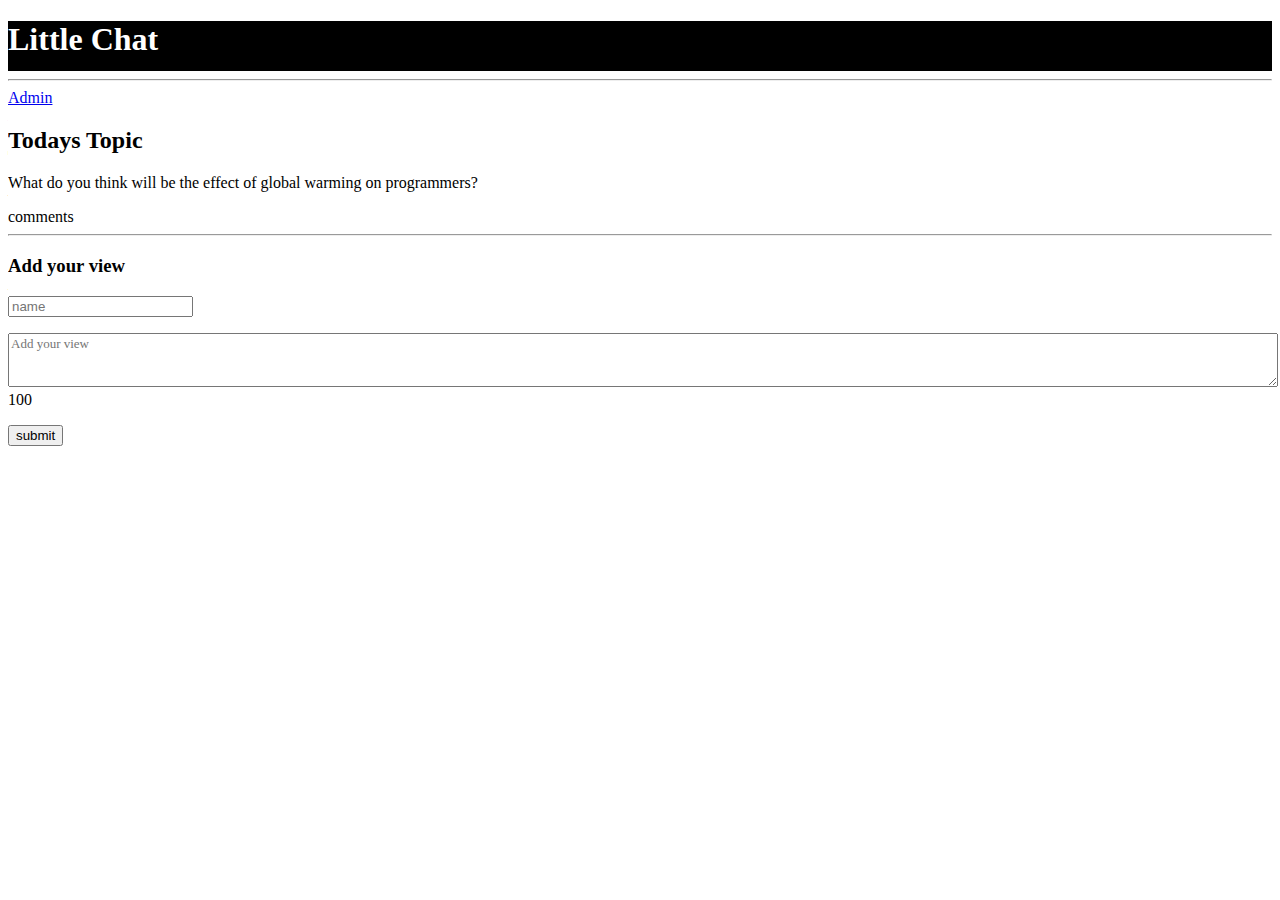
<file: index.html>
<!doctype html>
<html lang="en" ng-app="mainapp">
<head>
	<title>Little Chat</title>
	<meta charset="utf-8">
	<meta name="viewport" content="width=device-width">
	<script src="js/jquery-2.1.4.min.js"></script>
	<script src="js/angular.min.js"></script>
	<link rel="stylesheet" type="text/css" href="css/style.css">
</head>
<body>
	<header>
		<h1>Little Chat</h1>
	</header>
	<hr />
	<a href="admin.html">Admin</a>
	<img src="images/ajax-loader_010.gif" id="loader">
	<div id="todaysTopic">

		<h2>Todays Topic</h2>
		<p>What do you think will be the effect of global warming on programmers?</p>
		<span id="noc"></span> comments
	</div>
	
	<hr />
	<h3>Add your view</h3>
	<form name="commentform" ng-controller="commentController">
		<p><input type="text" id="username" placeholder="name" maxlength="15" required></p>
		<p><textarea id="newcomment" placeholder="Add your view" rows="3" ng-model="comment" maxlength="100"></textarea><br />{{rem()}}</p>

		<p><input type="button" id="submit" value="submit"></p>
	</form>
	
	<div id="comments"></div>
	<script src="js/main.js"></script>
</body>
</html>
</file>
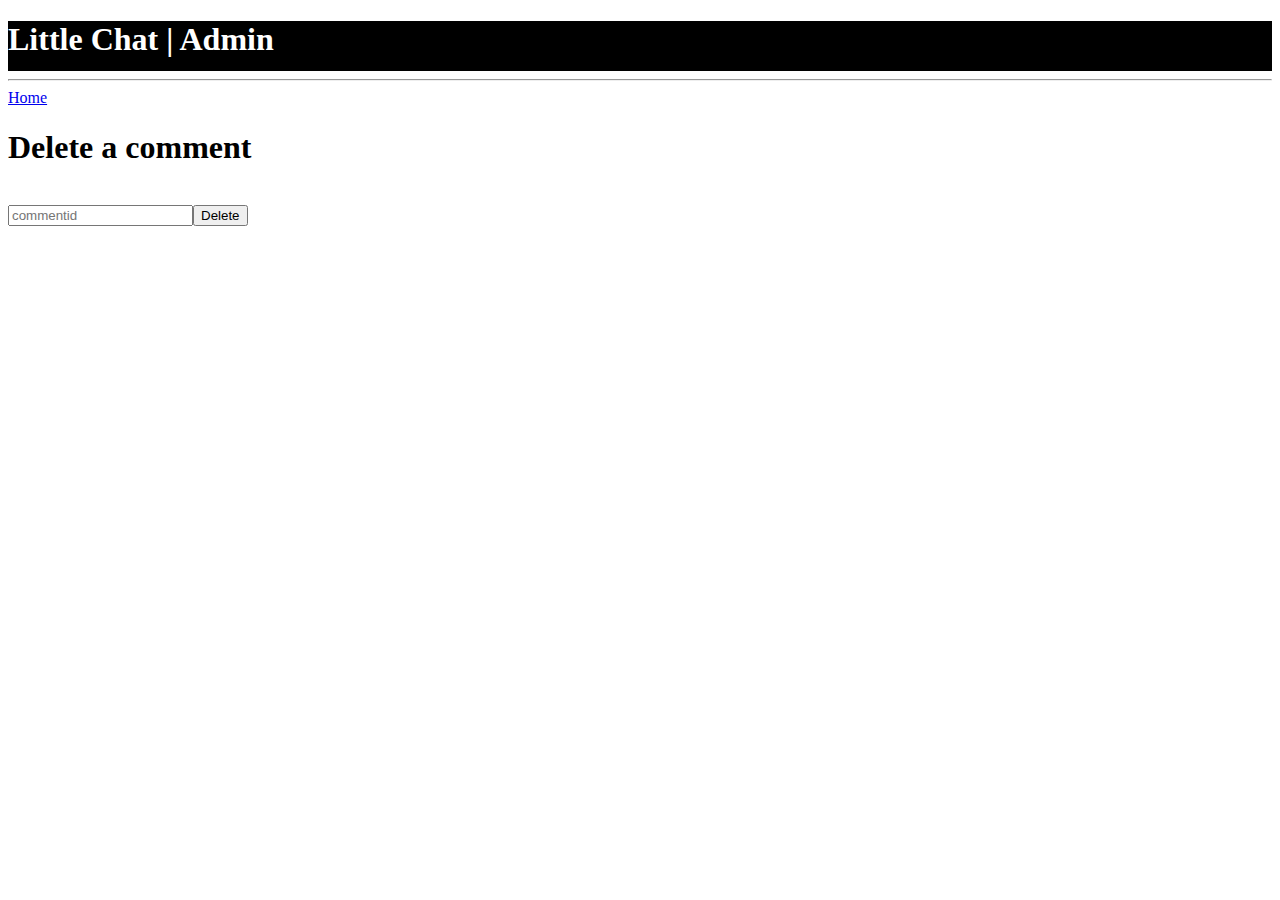
<file: admin.html>
<!doctype html>
<html lang="en">
<head>
	<title>Little Chat</title>
	<meta charset="utf-8">
	<meta name="viewport" content="width=device-width">
	<script src="js/jquery-2.1.4.min.js"></script>
	
	<link rel="stylesheet" type="text/css" href="css/style.css">
</head>
<body ng-controller="commentController">
	<header>
		<h1>Little Chat | Admin</h1>
	</header>
	<hr />
	<a href="index.html">Home</a>
	<img src="images/ajax-loader_010.gif" id="loader">
	<h1>Delete a comment</h1>
	<br />
	<input type="text" id="id" maxlength="4" placeholder="commentid"><button id="delbutton">Delete</button><br />
	
	<div id="comments"></div>
	<br />
	
	<script src="js/admin.js"></script>
</body>
</html>
</file>
<file: css/style.css>
* {
	max-width: 100%;
}
header {
	height: 50px;
	background-color:black;
	color:white;
	font-family:'book antiqua';
}
textarea {
	width: 100%;
	font-family: 'book antiqua';
	font-size: 13px;
}
#loader {
	max-width: 200px;
	max-height: 200px;
	top:50%;
}
ul {
	background:gray;

}
li {
	list-style-type: none;
}
</file>
